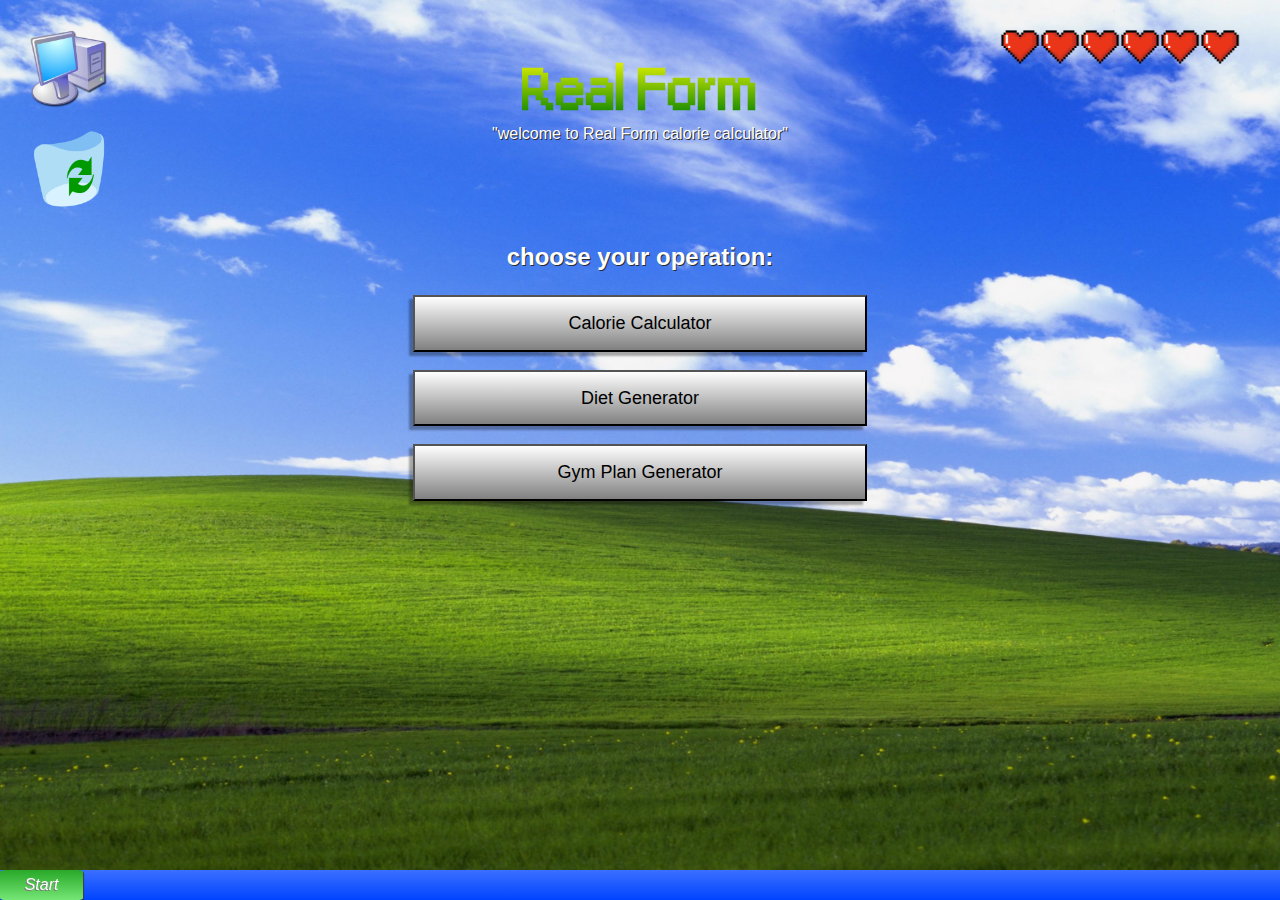
<file: index.html>
<!DOCTYPE html>
<html lang="en">
<head>
    <meta charset="UTF-8">
    <meta name="viewport" content="width=device-width, initial-scale=1.0">
    <title>Real Form</title>
    <link rel="stylesheet" href="../src/style.css">

</head>

<body>
    <h1><span class="grad-text">Real Form</span></h1>
    <p id="p1">"welcome to Real Form calorie calculator"</p>
    <p id="p2"><b>choose your operation:</b></p>
    <button id="ccbtn" class="button" title="first things first...">Calorie Calculator</button>
    <br>
    <br>
    <button id="dgbtn" class="button" title="let's get real fattie!">Diet Generator</button>
    <br>
    <br>
    <button id="gpgbtn" class="button" title="you wanna get tough?">Gym Plan Generator</button>
    <div id="taskbar"></div>

    <button id="start"><i>Start</i></button>

    <img id="comp" src="..\image\computer icon.webp" title="click to change the theme">
    <img id="trash" src="..\image\recycle bin.png" title="click to see your last progress">
    <img class="heart" id="heart1" src="..\image\heartpixel.png">
    <img class="heart" id="heart2" src="..\image\heartpixel.png">
    <img class="heart" id="heart3" src="..\image\heartpixel.png">
    <img class="heart" id="heart4" src="..\image\heartpixel.png">
    <img class="heart" id="heart5" src="..\image\heartpixel.png">
    <img class="heart" id="heart6" src="..\image\heartpixel.png">
        

    <script src="src/index.js"></script>
</body>
</html>
</file>
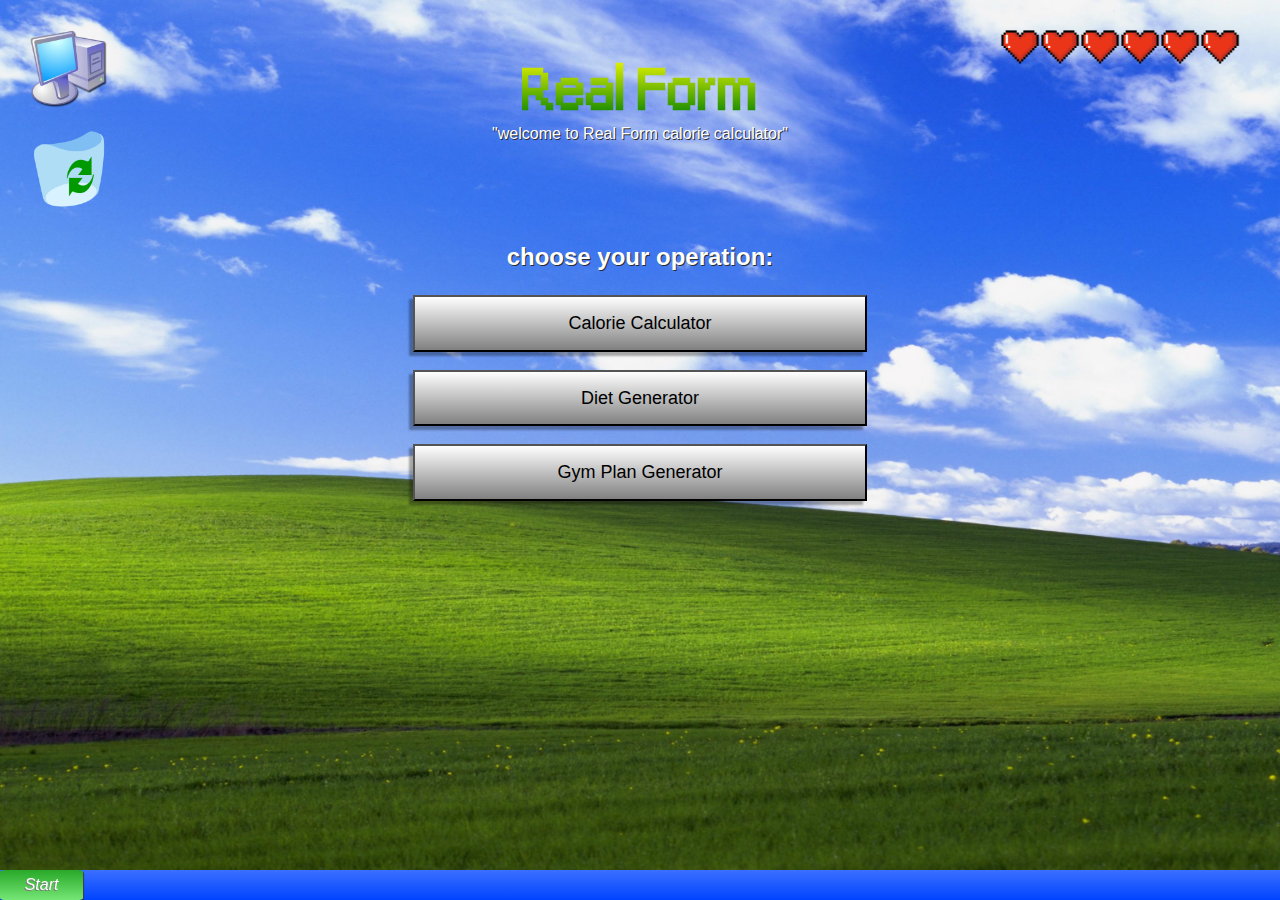
<file: RealForm/templates/index.html>
<!DOCTYPE html>
<html lang="en">
<head>
    <meta charset="UTF-8">
    <meta name="viewport" content="width=device-width, initial-scale=1.0">
    <title>Real Form</title>
    <link rel="stylesheet" href="/RealForm/src/style.css">

</head>

<body>
    <h1><span class="grad-text">Real Form</span></h1>
    <p id="p1">"welcome to Real Form calorie calculator"</p>
    <p id="p2"><b>choose your operation:</b></p>
    <button id="ccbtn" class="button" title="first things first...">Calorie Calculator</button>
    <br>
    <br>
    <button id="dgbtn" class="button" title="let's get real fattie!">Diet Generator</button>
    <br>
    <br>
    <button id="gpgbtn" class="button" title="you wanna get tough?">Gym Plan Generator</button>
    <div id="taskbar"></div>

    <button id="start"><i>Start</i></button>

    <img id="comp" src="../image/computer icon.webp" title="click to change the theme">
    <img id="trash" src="../image/recycle bin.png" title="click to see your last progress">
    <img class="heart" id="heart1" src="/RealForm/image/heartpixel.png">
    <img class="heart" id="heart2" src="/RealForm/image/heartpixel.png">
    <img class="heart" id="heart3" src="/RealForm/image/heartpixel.png">
    <img class="heart" id="heart4" src="/RealForm/image/heartpixel.png">
    <img class="heart" id="heart5" src="/RealForm/image/heartpixel.png">
    <img class="heart" id="heart6" src="/RealForm/image/heartpixel.png">
        

    <script src="/RealForm/src/index.js"></script>
</body>
</html>
</file>
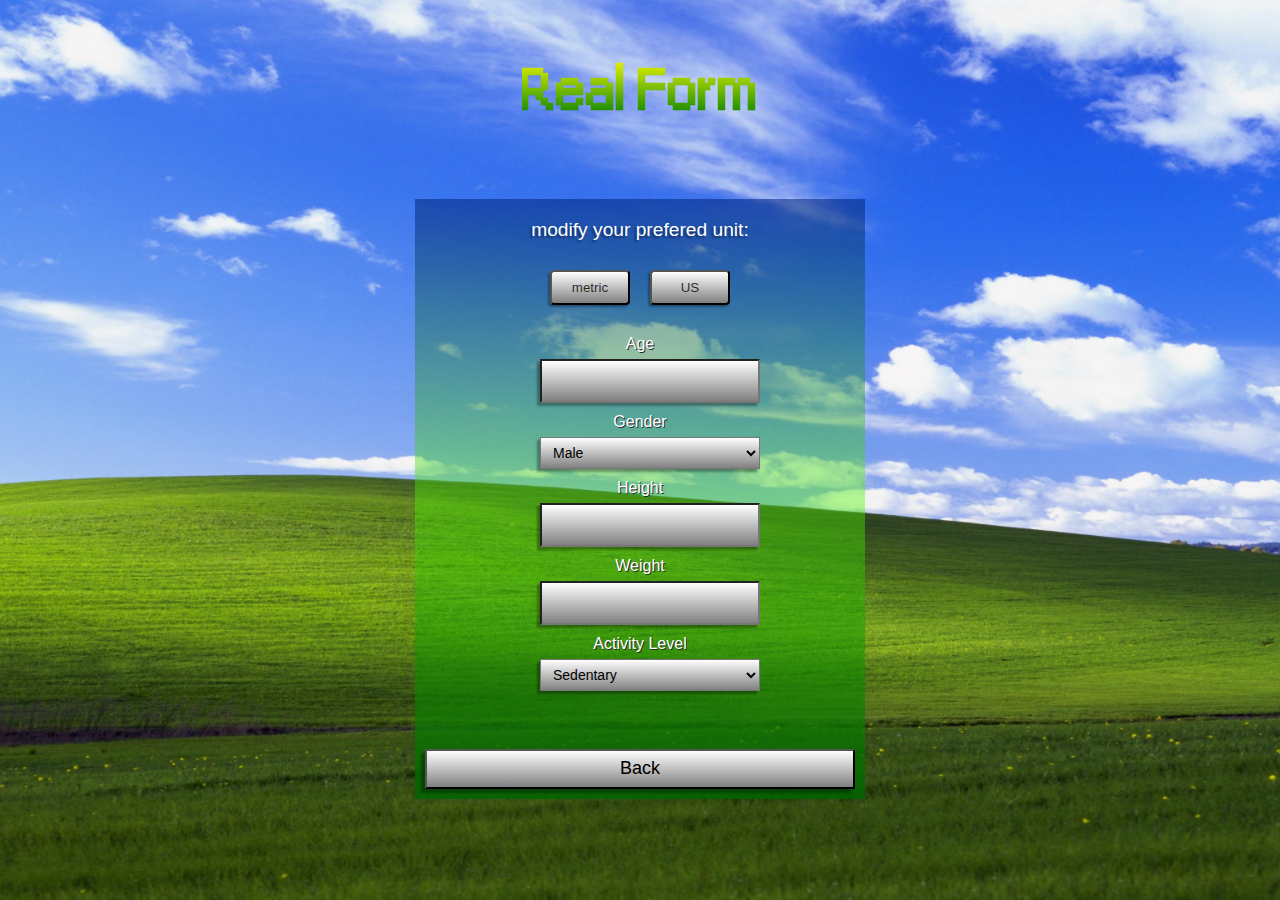
<file: calculator.html>
<!DOCTYPE html>
<html lang="en">
<head>
    <meta charset="UTF-8">
    <meta name="viewport" content="width=device-width, initial-scale=1.0">
    <title>Calorie Calculator</title>
    <link rel="stylesheet" href="src/style.css">

</head>
<body>
     <h1><span class="grad-text">Real Form</span></h1>

    <div id="calculatorbox">
        <h3>modify your prefered unit:</h3>
        <div id="units-wrapper">
            <label><input class="units" id="metricunits" type="button" name="unit" value="metric" checked></label>
            <label><input class="units" id="usunits" type="button" name="unit" value="US" checked></label>
        </div> 
        <div id="metinp">
        <div class="form-group">
            <label for="age">Age</label>
            <input id="age" type="number" min="16" max="60" required>
        </div>

        <div class="form-group">
            <label for="gender">Gender</label>
            <select id="gender">
                <option value="m">Male</option>
                <option value="f">Female</option>
            </select>
        </div>

        <div class="form-group">
            <label for="height">Height</label>
            <input id="height" type="number" min="50" max="250" required>
        </div>

        <div class="form-group">
            <label for="weight">Weight</label>
            <input id="weight" type="number" min="20" max="300" required>
        </div>

        <div class="form-group">
            <label for="activity">Activity Level</label>
            <select id="activity">
                <option value="1.2">Sedentary</option>
                <option value="1.375">Light</option>
                <option value="1.55">Moderate</option>
                <option value="1.725">Very Active</option>
                <option value="1.9">Athlete</option>
            </select>
        </div>
    </div>
    <button class="button" id="backbtn" onclick="window.location.href='index.html'">Back</button>
    </div>

    
     <script src="src/index.js"></script>
    
</body>

</html>
</file>
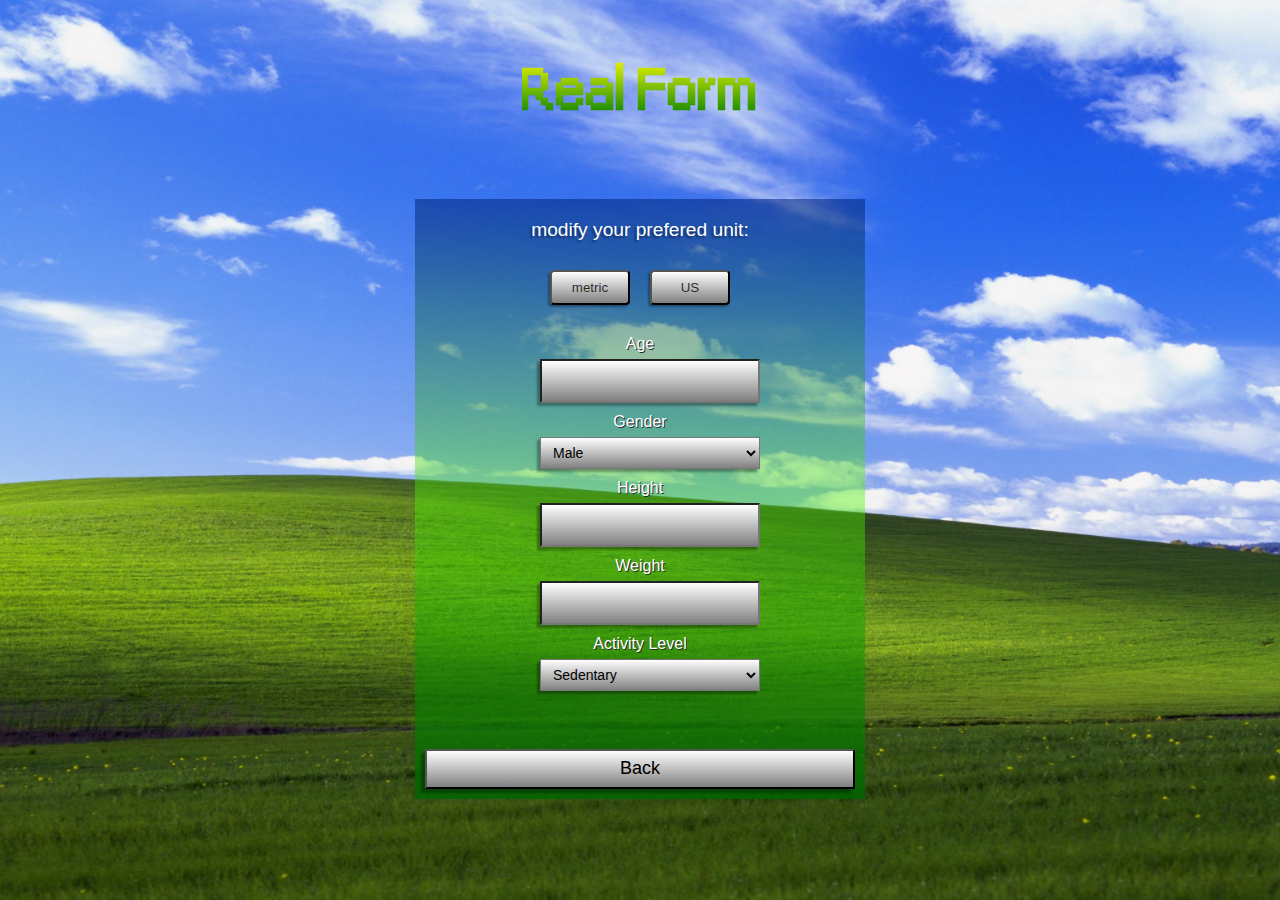
<file: RealForm/templates/calculator.html>
<!DOCTYPE html>
<html lang="en">
<head>
    <meta charset="UTF-8">
    <meta name="viewport" content="width=device-width, initial-scale=1.0">
    <title>Calorie Calculator</title>
    <link rel="stylesheet" href="/RealForm/src/style.css">

</head>
<body>
     <h1><span class="grad-text">Real Form</span></h1>

    <div id="calculatorbox">
        <h3>modify your prefered unit:</h3>
        <div id="units-wrapper">
            <label><input class="units" id="metricunits" type="button" name="unit" value="metric" checked></label>
            <label><input class="units" id="usunits" type="button" name="unit" value="US" checked></label>
        </div> 
        <div id="metinp">
        <div class="form-group">
            <label for="age">Age</label>
            <input id="age" type="number" min="16" max="60" required>
        </div>

        <div class="form-group">
            <label for="gender">Gender</label>
            <select id="gender">
                <option value="m">Male</option>
                <option value="f">Female</option>
            </select>
        </div>

        <div class="form-group">
            <label for="height">Height</label>
            <input id="height" type="number" min="50" max="250" required>
        </div>

        <div class="form-group">
            <label for="weight">Weight</label>
            <input id="weight" type="number" min="20" max="300" required>
        </div>

        <div class="form-group">
            <label for="activity">Activity Level</label>
            <select id="activity">
                <option value="1.2">Sedentary</option>
                <option value="1.375">Light</option>
                <option value="1.55">Moderate</option>
                <option value="1.725">Very Active</option>
                <option value="1.9">Athlete</option>
            </select>
        </div>
    </div>
    <button class="button" id="backbtn" onclick="window.location.href='index.html'">Back</button>
    </div>

    
     <script src="/RealForm/src/index.js"></script>
    
</body>

</html>
</file>
<file: src/style.css>
body {
    background-image: url("../image/windowsxpbg.jpg");
    background-attachment: fixed;
    background-position: center;
    background-size: cover;
    text-align: center;
    font-family: 'Segoe UI', Tahoma, Geneva, Verdana, sans-serif;
    margin: 0;
}

/* Headers */
h3 {
    color: white;
    font-family: 'tahoma', 'Segoe UI', Tahoma, Geneva, Verdana, sans-serif;
    font-weight: lighter;
    font-size: larger;
    margin-top: 10px;
    text-shadow: -2px 2px 2px rgba(0, 0, 0, 0.422);
}

/* Units (metric / US) */
.units {
    color: rgba(0, 0, 0, 0.719);
    width: 80px;
    height: 35px;
    background: linear-gradient(white, grey);
    box-shadow: -2px 2px 2px rgba(0, 0, 0, 0.323);
    border-radius: 4px;
    display: flex;
    justify-content: center;
    align-items: center;
}

/* Put them where you want INSIDE the box using flex */
#units-wrapper {
    display: flex;
    gap: 20px;
    margin-bottom: 20px;
}

/* Calculator box */
#calculatorbox {
    background: linear-gradient(rgba(0, 36, 128, 0.549), rgba(85, 255, 0, 0.395), rgba(0, 100, 0, 0.869));
    width: 450px;
    height: 600px;
    margin: 80px auto 0 auto;

    display: flex;
    flex-direction: column;
    justify-content: flex-start;
    align-items: center;

    padding: 10px;
    box-sizing: border-box;
}

/* Back button sits at the bottom of the box, but is NOT stuck */
#backbtn {
    width: 100%;
    height: 40px;
    margin-top: auto;
    box-shadow: -4px 4px 2px rgba(0, 0, 0, 0.323);
}

/* Desktop icons */
#comp,
#trash {
    width: 80px;
    height: auto;
    position: fixed;
    left: 30px;
    cursor: pointer;
    transition: transform 0.2s ease-in-out;
}

#comp { top: 30px; }
#trash { top: 130px; }

#comp:hover,
#trash:hover {
    transform: scale(1.1);
}

/* Hearts */
.heart {
    animation: slideHeart 2s ease-in-out infinite;
    cursor: pointer;
    width: 60px;
    height: auto;
    position: fixed;
    will-change: transform;
}

#heart1 { top: 30px; right: 30px; animation-delay: 0s; }
#heart2 { top: 30px; right: 70px; animation-delay: 0.2s; }
#heart3 { top: 30px; right: 110px; animation-delay: 0.4s; }
#heart4 { top: 30px; right: 150px; animation-delay: 0.6s; }
#heart5 { top: 30px; right: 190px; animation-delay: 0.8s; }
#heart6 { top: 30px; right: 230px; animation-delay: 1s; }

/* Main title */
h1 {
    cursor: pointer;
    font-family: 'windowsxp', 'Tahoma';
    font-size: 80px;
    text-align: center;
    margin-bottom: 0.5%;
}

.grad-text {
    background: linear-gradient(yellow, green);
    background-clip: text;
    -webkit-background-clip: text;
    -webkit-text-fill-color: transparent;

    display: inline-block;
    transition: transform 0.3s ease-in-out;
}

.grad-text:hover {
    transform: scale(1.2);
}

#p1 {
    color: white;
    margin-bottom: 100px;
    margin-top: 0;
    text-shadow: 1px 1px 0px rgb(44, 44, 44);
}

#p2 {
    font-size: x-large;
    color: white;
    text-shadow: 1px 1px 0px rgb(44, 44, 44);
}

#p2:hover {
    color: brown;
}

/* Large main menu buttons */
.button {
    cursor: pointer;
    font-size: large;
    transition: transform 0.1s ease-in-out;
    box-shadow: -4px 4px 2px rgba(0, 0, 0, 0.323);
    height: 1.5cm;
    width: 12cm;
    background: linear-gradient(white, grey);
}

.button:hover {
    transform: scale(1.05);
}

/* Taskbar */
#taskbar {
    background: linear-gradient(rgb(59, 111, 255), rgb(0, 68, 255));
    height: 0.8cm;
    width: 100%;
    position: fixed;
    bottom: 0;
    left: 0;
}

/* Start button */
#start {
    cursor: pointer;
    box-shadow: 1px 1px 1px rgb(61, 61, 61);
    background: linear-gradient(rgb(40, 168, 40), rgb(117, 230, 117));
    position: fixed;
    bottom: 0;
    height: 0.8cm;
    left: 0;
    width: 2.2cm;
    color: white;
    border: none;
    font-size: medium;
    border-radius: 7%;
    text-shadow: -1px 1px 0px rgb(123, 123, 123);
}

button:hover {
    color: rgb(117, 117, 117);
}
#start:hover {
    color: rgb(219, 219, 219);
}

/* Animations */
@keyframes slideHeart {
    0% { transform: translateY(0) rotate(8deg); }
    50% { transform: translateY(20px) rotate(-5deg); }
    100% { transform: translateY(0) rotate(8deg); }
}

/* Windows XP font */
@font-face {
    font-family: 'windowsxp';
    src: url("../fonts/windows-xp-tahoma.otf") format("truetype");
    font-weight: normal;
    font-style: normal;
}

/* Smooth page transitions */
@view-transition {
  navigation: auto;
}

/* Inverted theme */
body.invert-theme *:not(#taskbar):not(#start) {
    filter: invert(1);
}
#units-wrapper {
    display: flex;
    flex-direction: row;
    justify-content: center;
    gap: 20px;      /* space between the buttons */
    margin-top: 10px;
    margin-bottom: 20px;
    width: 100%;
}

.units {
    color: rgba(0, 0, 0, 0.8);
    width: 80px;
    height: 35px;
    background: linear-gradient(white, grey);
    border-radius: 4px;
    box-shadow: -2px 2px 2px rgba(0, 0, 0, 0.32);
    display: flex;
    justify-content: center;
    align-items: center;
    cursor: pointer;
}
.form-group {
    width: 200px;               /* uniform width */
    display: flex;
    flex-direction: column;
    margin: 10px auto;          /* center horizontally */
}

.form-group label {
    color: white;
    margin-bottom: 6px;
    font-size: 16px;
    text-shadow: 1px 1px 0px rgb(44, 44, 44);
}

.form-group input,
.form-group select {
    width: 100%;                /* match form-group width */
    height: 32px;               /* smaller height */

    background: linear-gradient(white, grey);
    box-shadow: -3px 3px 2px rgba(0, 0, 0, 0.32);
    font-size: 14px;

    padding: 4px 8px;
}
.form-group select{
    width: 110%;
}

.form-group input:focus,
.form-group select:focus {
    outline: none;
    transform: scale(1.02);
}
</file>
<file: RealForm/src/style.css>
body {
    background-image: url("/RealForm/image/windowsxpbg.jpg");
    background-attachment: fixed;
    background-position: center;
    background-size: cover;
    text-align: center;
    font-family: 'Segoe UI', Tahoma, Geneva, Verdana, sans-serif;
    margin: 0;
}

/* Headers */
h3 {
    color: white;
    font-family: 'tahoma', 'Segoe UI', Tahoma, Geneva, Verdana, sans-serif;
    font-weight: lighter;
    font-size: larger;
    margin-top: 10px;
    text-shadow: -2px 2px 2px rgba(0, 0, 0, 0.422);
}

/* Units (metric / US) */
.units {
    color: rgba(0, 0, 0, 0.719);
    width: 80px;
    height: 35px;
    background: linear-gradient(white, grey);
    box-shadow: -2px 2px 2px rgba(0, 0, 0, 0.323);
    border-radius: 4px;
    display: flex;
    justify-content: center;
    align-items: center;
}

/* Put them where you want INSIDE the box using flex */
#units-wrapper {
    display: flex;
    gap: 20px;
    margin-bottom: 20px;
}

/* Calculator box */
#calculatorbox {
    background: linear-gradient(rgba(0, 36, 128, 0.549), rgba(85, 255, 0, 0.395), rgba(0, 100, 0, 0.869));
    width: 450px;
    height: 600px;
    margin: 80px auto 0 auto;

    display: flex;
    flex-direction: column;
    justify-content: flex-start;
    align-items: center;

    padding: 10px;
    box-sizing: border-box;
}

/* Back button sits at the bottom of the box, but is NOT stuck */
#backbtn {
    width: 100%;
    height: 40px;
    margin-top: auto;
    box-shadow: -4px 4px 2px rgba(0, 0, 0, 0.323);
}

/* Desktop icons */
#comp,
#trash {
    width: 80px;
    height: auto;
    position: fixed;
    left: 30px;
    cursor: pointer;
    transition: transform 0.2s ease-in-out;
}

#comp { top: 30px; }
#trash { top: 130px; }

#comp:hover,
#trash:hover {
    transform: scale(1.1);
}

/* Hearts */
.heart {
    animation: slideHeart 2s ease-in-out infinite;
    cursor: pointer;
    width: 60px;
    height: auto;
    position: fixed;
    will-change: transform;
}

#heart1 { top: 30px; right: 30px; animation-delay: 0s; }
#heart2 { top: 30px; right: 70px; animation-delay: 0.2s; }
#heart3 { top: 30px; right: 110px; animation-delay: 0.4s; }
#heart4 { top: 30px; right: 150px; animation-delay: 0.6s; }
#heart5 { top: 30px; right: 190px; animation-delay: 0.8s; }
#heart6 { top: 30px; right: 230px; animation-delay: 1s; }

/* Main title */
h1 {
    cursor: pointer;
    font-family: 'windowsxp', 'Tahoma';
    font-size: 80px;
    text-align: center;
    margin-bottom: 0.5%;
}

.grad-text {
    background: linear-gradient(yellow, green);
    background-clip: text;
    -webkit-background-clip: text;
    -webkit-text-fill-color: transparent;

    display: inline-block;
    transition: transform 0.3s ease-in-out;
}

.grad-text:hover {
    transform: scale(1.2);
}

#p1 {
    color: white;
    margin-bottom: 100px;
    margin-top: 0;
    text-shadow: 1px 1px 0px rgb(44, 44, 44);
}

#p2 {
    font-size: x-large;
    color: white;
    text-shadow: 1px 1px 0px rgb(44, 44, 44);
}

#p2:hover {
    color: brown;
}

/* Large main menu buttons */
.button {
    cursor: pointer;
    font-size: large;
    transition: transform 0.1s ease-in-out;
    box-shadow: -4px 4px 2px rgba(0, 0, 0, 0.323);
    height: 1.5cm;
    width: 12cm;
    background: linear-gradient(white, grey);
}

.button:hover {
    transform: scale(1.05);
}

/* Taskbar */
#taskbar {
    background: linear-gradient(rgb(59, 111, 255), rgb(0, 68, 255));
    height: 0.8cm;
    width: 100%;
    position: fixed;
    bottom: 0;
    left: 0;
}

/* Start button */
#start {
    cursor: pointer;
    box-shadow: 1px 1px 1px rgb(61, 61, 61);
    background: linear-gradient(rgb(40, 168, 40), rgb(117, 230, 117));
    position: fixed;
    bottom: 0;
    height: 0.8cm;
    left: 0;
    width: 2.2cm;
    color: white;
    border: none;
    font-size: medium;
    border-radius: 7%;
    text-shadow: -1px 1px 0px rgb(123, 123, 123);
}

button:hover {
    color: rgb(117, 117, 117);
}
#start:hover {
    color: rgb(219, 219, 219);
}

/* Animations */
@keyframes slideHeart {
    0% { transform: translateY(0) rotate(8deg); }
    50% { transform: translateY(20px) rotate(-5deg); }
    100% { transform: translateY(0) rotate(8deg); }
}

/* Windows XP font */
@font-face {
    font-family: 'windowsxp';
    src: url("../fonts/windows-xp-tahoma.otf") format("truetype");
    font-weight: normal;
    font-style: normal;
}

/* Smooth page transitions */
@view-transition {
  navigation: auto;
}

/* Inverted theme */
body.invert-theme *:not(#taskbar):not(#start) {
    filter: invert(1);
}
#units-wrapper {
    display: flex;
    flex-direction: row;
    justify-content: center;
    gap: 20px;      /* space between the buttons */
    margin-top: 10px;
    margin-bottom: 20px;
    width: 100%;
}

.units {
    color: rgba(0, 0, 0, 0.8);
    width: 80px;
    height: 35px;
    background: linear-gradient(white, grey);
    border-radius: 4px;
    box-shadow: -2px 2px 2px rgba(0, 0, 0, 0.32);
    display: flex;
    justify-content: center;
    align-items: center;
    cursor: pointer;
}
.form-group {
    width: 200px;               /* uniform width */
    display: flex;
    flex-direction: column;
    margin: 10px auto;          /* center horizontally */
}

.form-group label {
    color: white;
    margin-bottom: 6px;
    font-size: 16px;
    text-shadow: 1px 1px 0px rgb(44, 44, 44);
}

.form-group input,
.form-group select {
    width: 100%;                /* match form-group width */
    height: 32px;               /* smaller height */

    background: linear-gradient(white, grey);
    box-shadow: -3px 3px 2px rgba(0, 0, 0, 0.32);
    font-size: 14px;

    padding: 4px 8px;
}
.form-group select{
    width: 110%;
}

.form-group input:focus,
.form-group select:focus {
    outline: none;
    transform: scale(1.02);
}
</file>
